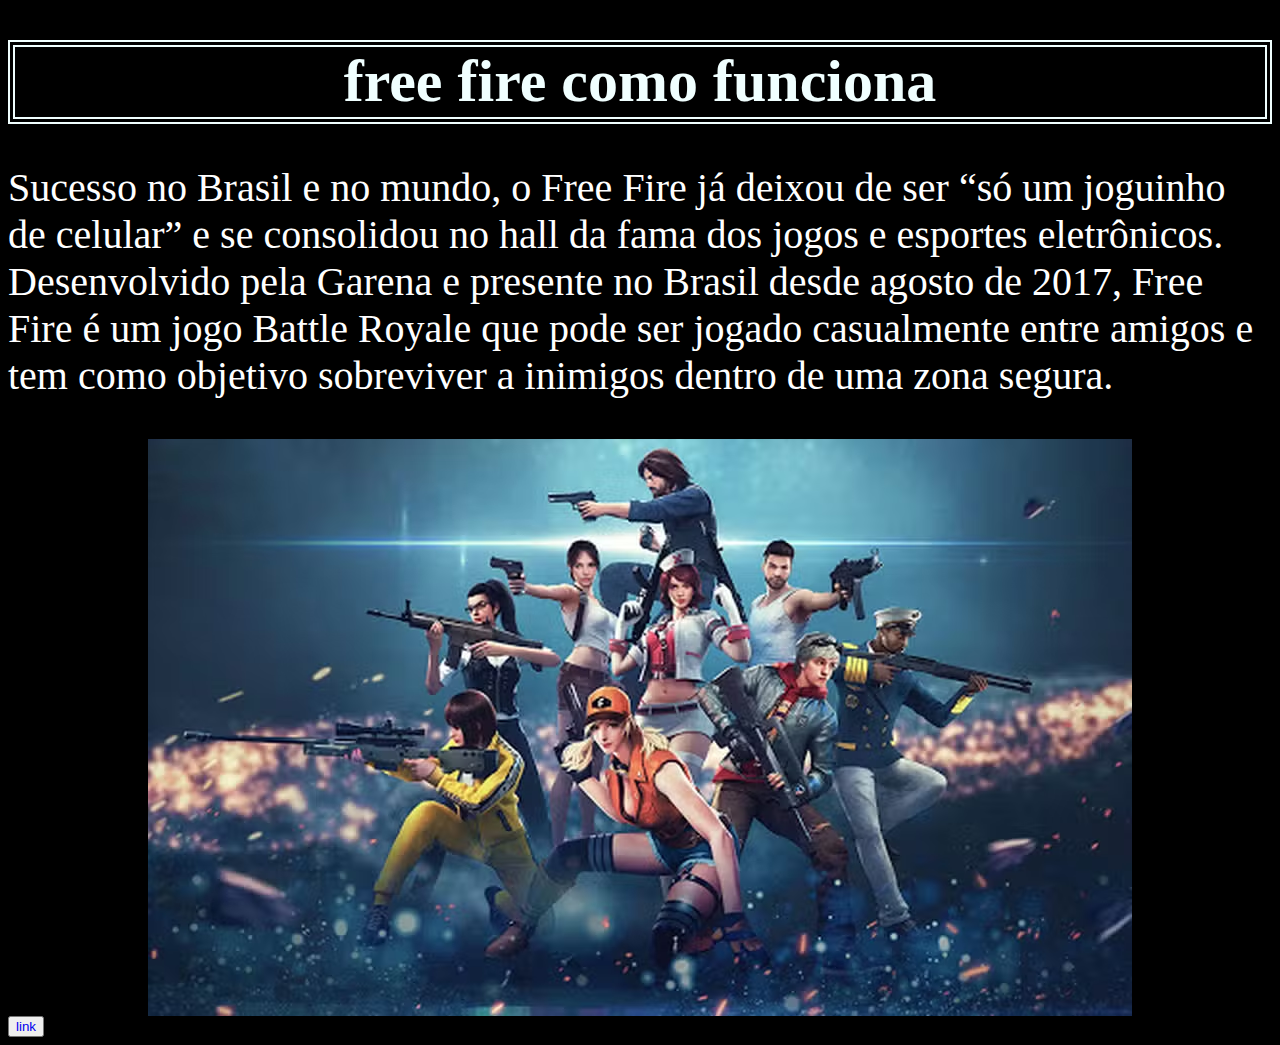
<file: index.html>
<!DOCTYPE html>
<html lang="pt-br">
<head>
    <meta charset="UTF-8">
    <meta name="viewport" content="Noel">
    <title>o pai e lindo d+</title>
    <meta name="author " content="free fire como funciona">
    <link rel="shortcut icon" href="img/box_delivery_package_shipping_storehouse_management_warehouse_icon_261569.png" type="image/x-icon">
    <link rel="stylesheet" href="css/styles.css">
</head>
<body>
    <h1>  free fire como funciona 
    </h1>
    <p>Sucesso no Brasil e no mundo, o Free Fire já deixou de ser “só um joguinho de celular” e se consolidou no hall da fama dos jogos e esportes eletrônicos. Desenvolvido pela Garena e presente no Brasil desde agosto de 2017, Free Fire é um jogo Battle Royale que pode ser jogado casualmente entre amigos e tem como objetivo sobreviver a inimigos dentro de uma zona segura. </p>
    <img src="img/free-fire.avif" alt="400">
    <button><a href="pag2.html" >link</a></button>
    
</body>
</html>
</file>
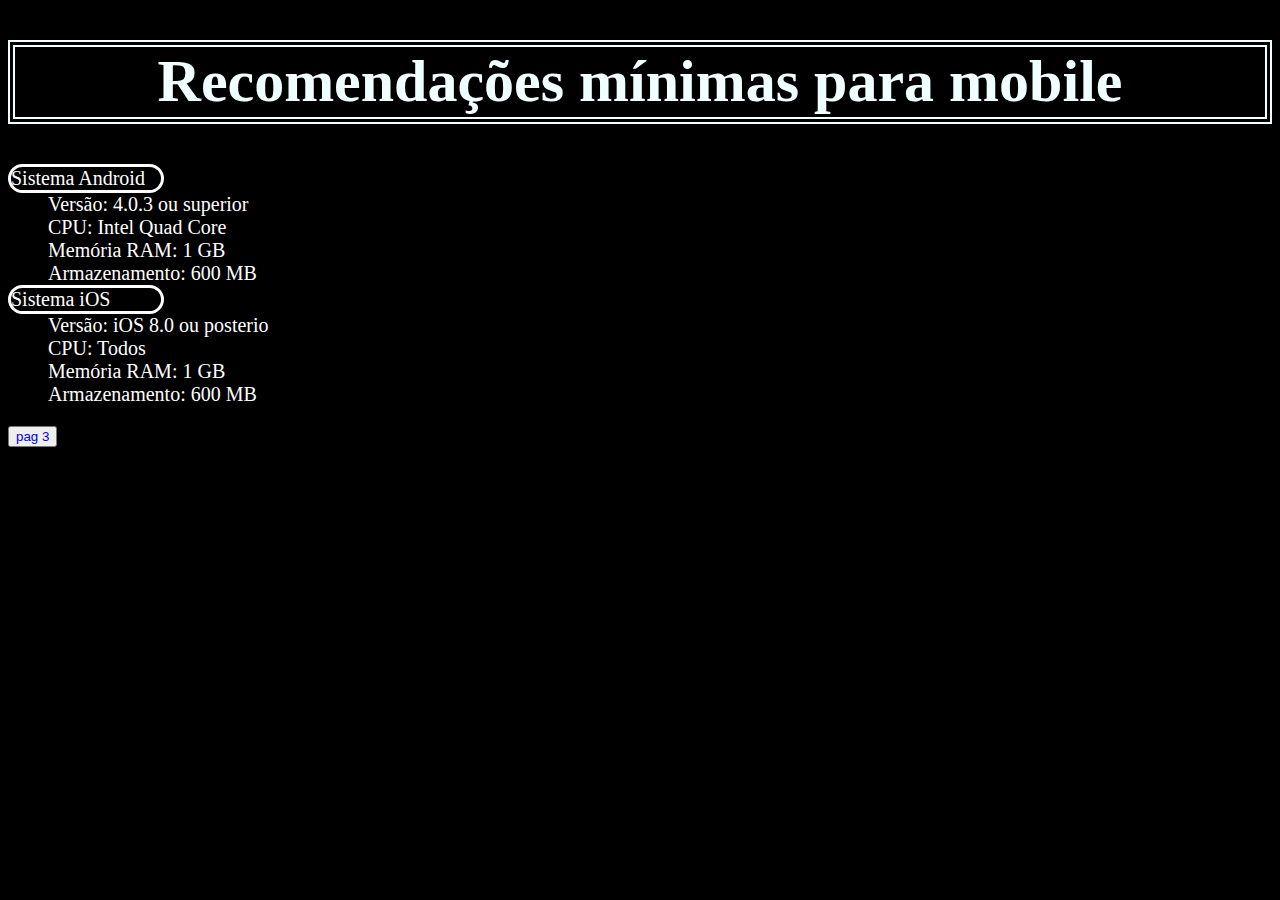
<file: pag2.html>
<!DOCTYPE html>
<html lang="en">
<head>
    <meta charset="UTF-8">
    <meta name="viewport" content="width=device-width, initial-scale=1.0">
    <title>Document</title>
    <link rel="stylesheet" href="css/styles.css">
</head>
<body>
<h1>Recomendações mínimas para mobile</h1>
<dl>
    <dt>Sistema Android</dt>
    <dd>Versão: 4.0.3 ou superior</dd>
    <dd>CPU: Intel Quad Core</dd>
    <dd>Memória RAM: 1 GB</dd>
    <dd>Armazenamento: 600 MB</dd>

    <dt>Sistema iOS</dt>
    <dd>Versão: iOS 8.0 ou posterio</dd>
    <dd>CPU: Todos</dd>
    <dd>Memória RAM: 1 GB</dd>
    <dd>Armazenamento: 600 MB</dd>
</dl>
 <button><a href="pag3.html">pag 3</a></button>
 
</body>
</html>
</file>
<file: css/styles.css>
h1, ol, dl  {
    color:rgb(255, 255, 255) ; font-size : 20px;

}
p{color:rgb(255, 255, 255); font-size: 40px;

}
body{
background-color: rgb(0, 0, 0);


}
h1{
text-align: center;
color: azure ; font-size: 60px; 

}
a{text-decoration: none;}
 img{
    display: block;
    margin: auto;}
h1{border: double; height: 70px ;
border-width: 7PX;

}
dt{ 
    border: 3px solid;
    border-radius: 20px ; width: 150px;

}
</file>
